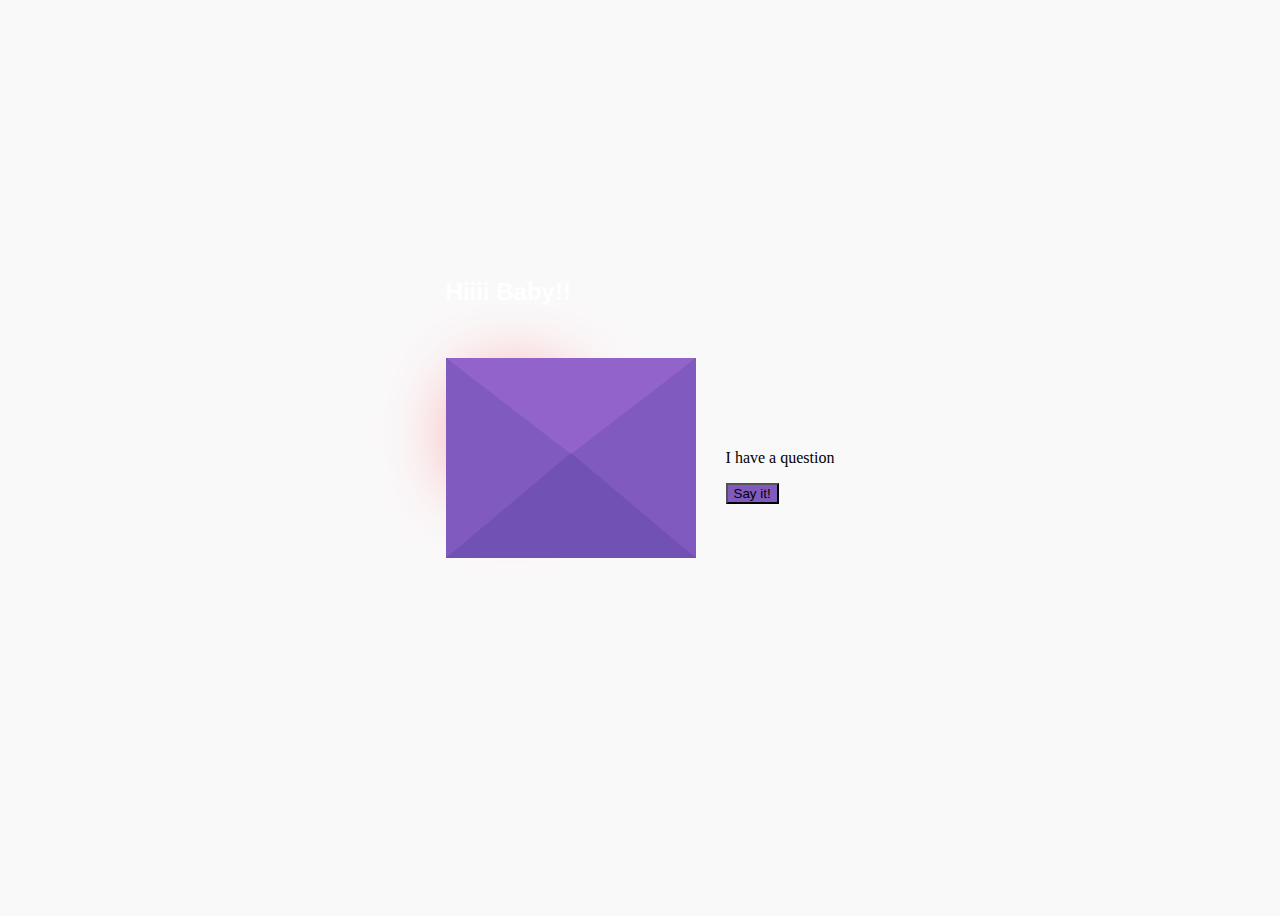
<file: index.html>
<!DOCTYPE html>
<html lang="en">
  <head>
    <meta charset="UTF-8" />
    <meta name="viewport" content="width=device-width, initial-scale=1.0" />
    <title>Card</title>
    <link rel="stylesheet" href="card.css" />
  </head>
  <body>
    <div class="envelope">
      <div class="back"></div>
      <div class="letter">
        <div class="heart"></div>
        <div class="text">
          <p>
            Many Many <br />
            Happy Returns of the Day, <br />
            My Sweet little Honey <br />
                      
          </p>
          
        </div>
      </div>
      <div class="front"></div>
      <div class="top"></div>
      <div class="shadow"></div>
      <div class="text1">
        <h2>Hiiii Baby!!</h2>
        
      </div>
    </div>
    <div class="question">
      <p>I have a question</p>
      <a href="hoverQuestion.html">
      <button class="say">Say it!</button></a>
    </div>
    
  </body>
</html>
</file>
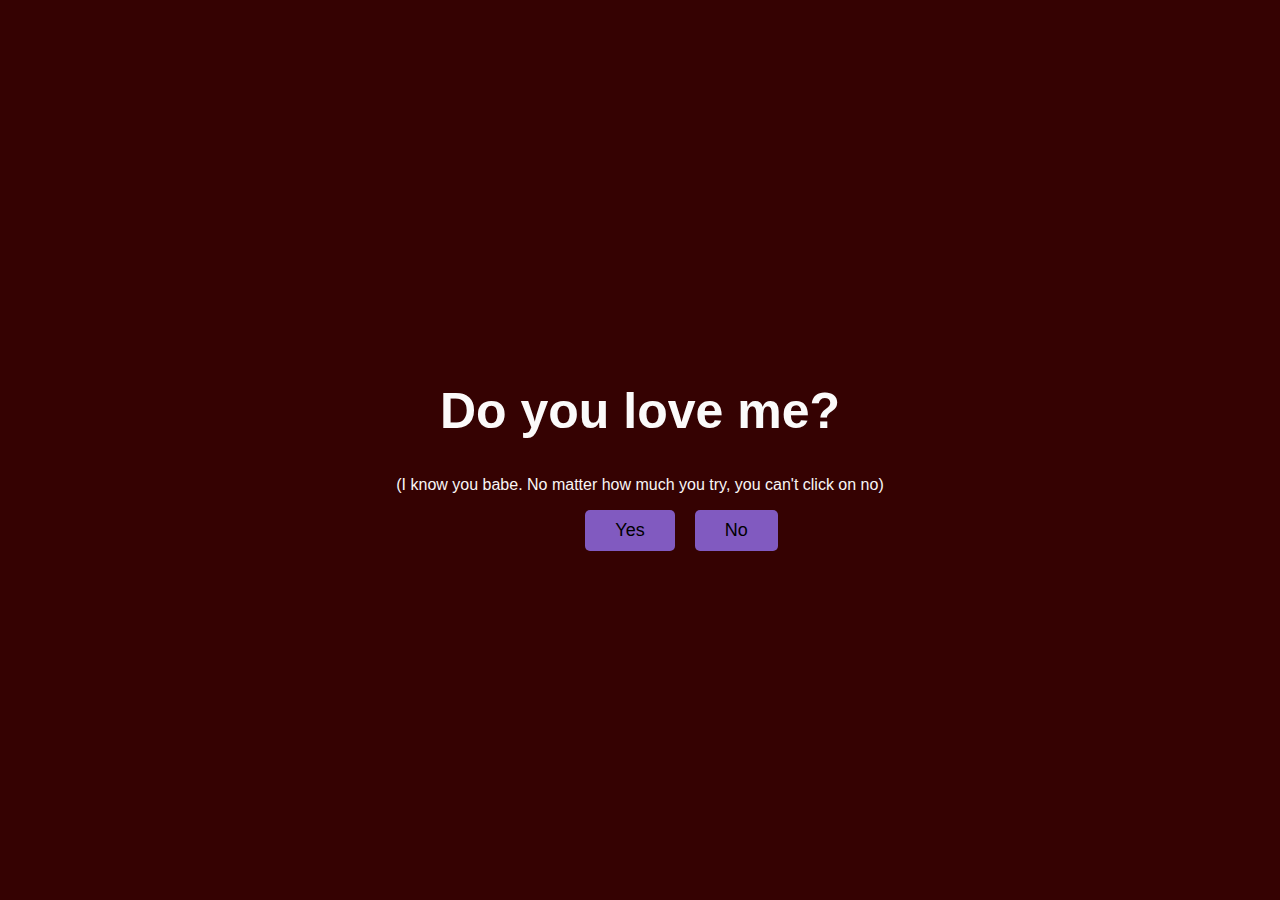
<file: hoverQuestion.html>
<html>
    <head>
        <meta charset="UTF-8">
        <meta name="viewport" content="device-width,initial-scale=1,user-scalable=1,maximum-scale=1,minimum-scale=1">
        <title>Question</title>
        <link rel="stylesheet" href="hover.css">
       
    </head>
    <body>
        <div class="app">
            <h1>Do you love me?</h1>
        
            <p>(I know you babe. No matter how much you try, you can't click on no)</p>
            
            <div class="buttonGroup">
                <a href="letter.html">
                    <button class="button--yes">Yes</button>
                </a>
                
                <a href="letter.html">
                    <button class="button--no">No</button>
                </a>
                
            </div>
           
        </div>
        

        <script src="hover.js"></script>
    </body>
</html>
</file>
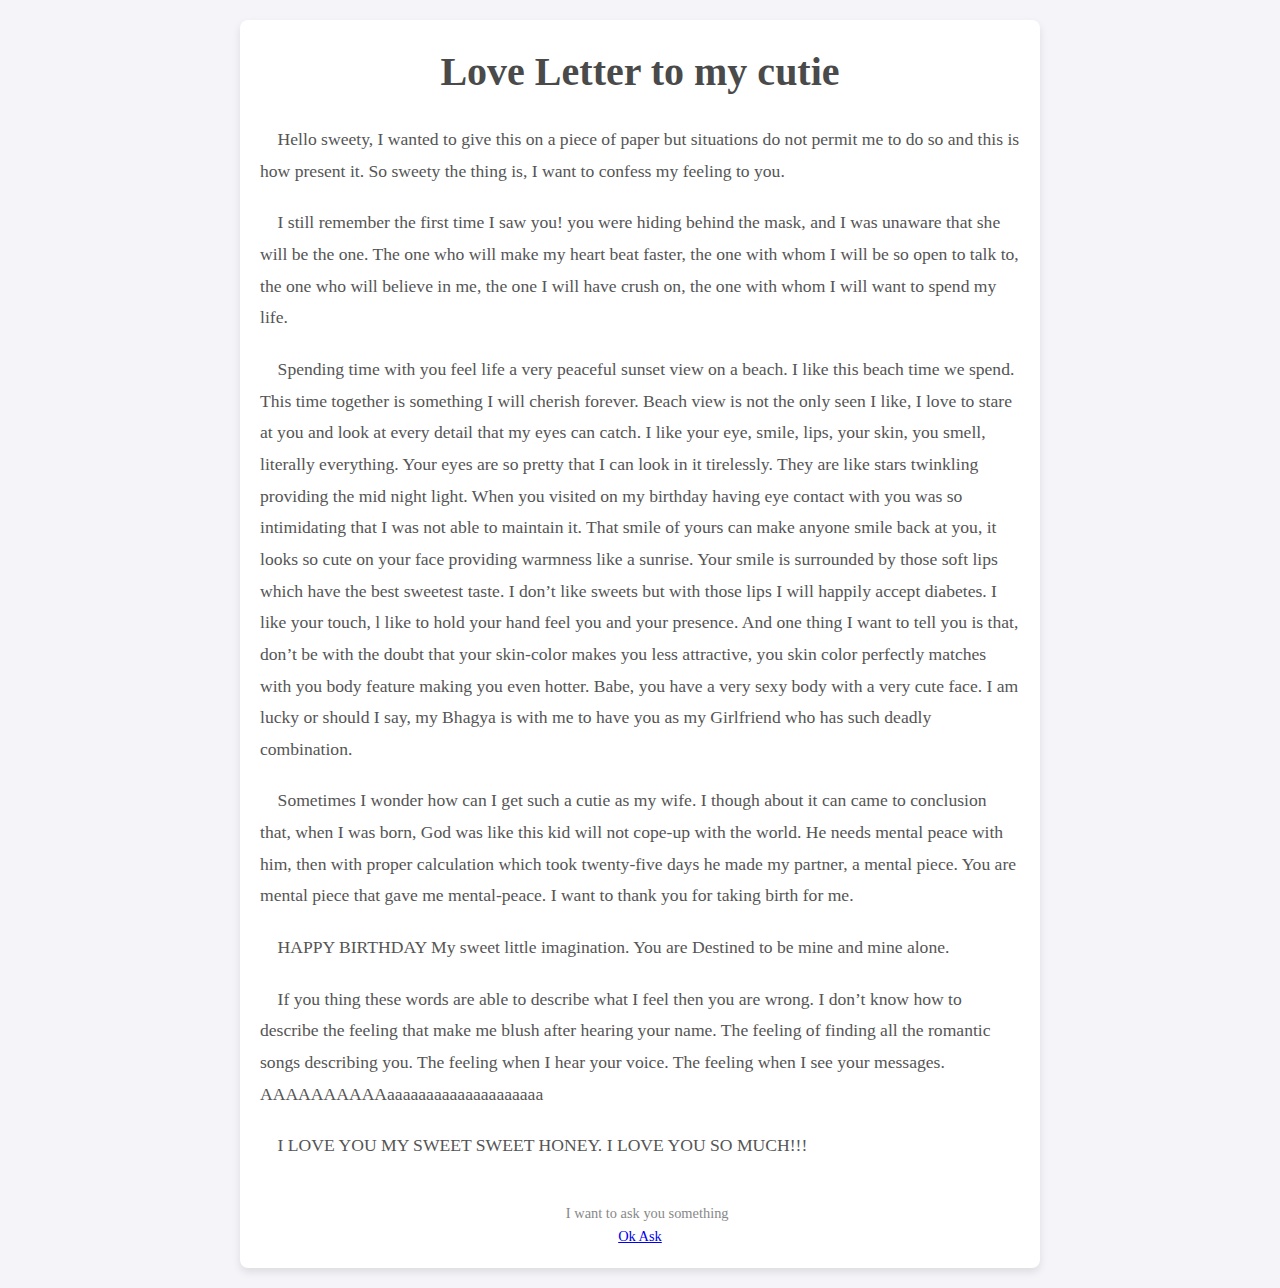
<file: letter.html>
<!DOCTYPE html>
<html lang="en">
<head>
    <meta charset="UTF-8">
    <meta name="viewport" content="width=device-width, initial-scale=1.0">
    <title>Real Content</title>
    <link rel="stylesheet" href="letter.css">
</head>
<body>

    <div class="content-container">
        <h1 class="main-title">Love Letter to my cutie</h1>
        <p class="intro-text">Hello sweety, I wanted to give this on a piece of paper but situations do not permit me to do so and this is how present it. So sweety the thing is, I want to confess my feeling to you.</p>
        
        <p class="section-text">I still remember the first time I saw you! you were hiding behind the mask, and I was unaware that she will be the one. The one who will make my heart beat faster, the one with whom I will be so open to talk to, the one who will believe in me, the one I will have crush on, the one with whom I will want to spend my life.</p>

        <p class="section-text">Spending time with you feel life a very peaceful sunset view on a beach. I like this beach time we spend. This time together is something I will cherish forever. Beach view is not the only seen I like, I love to stare at you and look at every detail that my eyes can catch. I like your eye, smile, lips, your skin, you smell, literally everything. Your eyes are so pretty that I can look in it tirelessly. They are like stars twinkling providing the mid night light. When you visited on my birthday having eye contact with you was so intimidating that I was not able to maintain it. That smile of yours can make anyone smile back at you, it looks so cute on your face providing warmness like a sunrise. Your smile is surrounded by those soft lips which have the best sweetest taste. I don’t like sweets but with those lips I will happily accept diabetes. I like your touch, l like to hold your hand feel you and your presence. And one thing I want to tell you is that, don’t be with the doubt that your skin-color makes you less attractive, you skin color perfectly matches with you body feature making you even hotter. Babe, you have a very sexy body with a very cute face. I am lucky or should I say, my Bhagya is with me to have you as my Girlfriend who has such deadly combination.</p>

        <p class="section-text">Sometimes I wonder how can I get such a cutie as my wife. I though about it can came to conclusion that, when I was born, God was like this kid will not cope-up with the world. He needs mental peace with him, then with proper calculation which took twenty-five days he made my partner, a mental piece. You are mental piece that gave me mental-peace. I want to thank you for taking birth for me.</p>

        <p class="section-text">HAPPY BIRTHDAY My sweet little imagination. You are Destined to be mine and mine alone.</p>

        <p class="section-text">If you thing these words are able to describe what I feel then you are wrong. I don’t know how to describe the feeling that make me blush after hearing your name. The feeling of finding all the romantic songs describing you. The feeling when I hear your voice. The feeling when I see your messages. AAAAAAAAAAaaaaaaaaaaaaaaaaaaaa</p>

        <p class="section-text">I LOVE YOU MY SWEET SWEET HONEY. I LOVE YOU SO MUCH!!!</p>

        <footer class="footer">
            <p>I want to ask you something</p>
            <a href="last1.html">Ok Ask</a>
        </footer>
    </div>

</body>
</html>
</file>
<file: card.css>
body {
    display: flex;
    align-items: center;
    justify-content: center;
    height: 100vh;
    background: #faf9fa;
  }
  .envelope {
    position: relative;
    cursor: pointer;
  }

  .question{
    margin-left: 30px;

  }
  
  .say{
    position: absolute;
    background-color: #815ac0;
    align-items: center;
    justify-content: center;
  }

  .back {
    position: relative;
    width: 250px;
    height: 200px;
    background: #6247aa;
  }
  .front {
    position: absolute;
    border-right: 130px solid #815ac0;
    border-top: 100px solid transparent;
    border-bottom: 100px solid transparent;
    height: 0;
    width: 0;
    top: 0;
    left: 120px;
    z-index: 3;
  }
  .front:before {
    content: "";
    position: absolute;
    border-left: 130px solid #815ac0;
    border-top: 100px solid transparent;
    border-bottom: 100px solid transparent;
    height: 0;
    width: 0;
    top: -100px;
    left: -120px;
  }
  .front:after {
    content: "";
    position: absolute;
    border-bottom: 105px solid #7251b5;
    border-left: 125px solid transparent;
    border-right: 125px solid transparent;
    height: 0;
    width: 0;
    top: -5px;
    left: -120px;
  }
  .top {
    position: absolute;
    border-top: 105px solid #9163cb;
    border-left: 125px solid transparent;
    border-right: 125px solid transparent;
    height: 0;
    width: 0;
    top: 0;
    transform-origin: top;
    transition: 0.4s;
  }
  .envelope:hover .top {
    transform: rotateX(160deg);
  }
  .letter {
    position: absolute;
    background: white;
    width: 230px;
    height: 180px;
    top: 10px;
    left: 10px;
    transition: 0.2s;
  }
  .envelope:hover .letter {
    transform: translateY(-100px);
    z-index: 2;
  }
  .text1 {
    position: absolute;
    color: white;
    font-family: sans-serif;
    top: -50%;
  }
  .text {
    text-align: center;
    font-size: 11px;
    font-family: Arial, Helvetica, sans-serif;
    margin-top: 20px;
    font-weight: bold;
    color: black;
    position: relative;
    top: -20px;
    left: 20px;
  }
  
  /*---heart -----*/
  .heart {
    background-color: red;
    height: 70px;
    width: 70px;
    position: relative;
    top: 20px;
    left: 20px;
    transform: rotate(-45deg);
    box-shadow: -5px 10px 90px red;
    animation: untoldcoding 0.8s linear infinite;
  }
  
  @keyframes untoldcoding {
    0% {
      transform: rotate(-45deg) scale(1.05);
    }
    70% {
      transform: rotate(-45deg) scale(1);
    }
    100% {
      transform: rotate(-45deg) scale(0.8);
    }
  }
  .heart:before {
    content: "";
    position: absolute;
    height: 70px;
    width: 70px;
    background-color: red;
    top: -40px;
    border-radius: 50px;
  }
  .heart:after {
    content: "";
    position: absolute;
    height: 70px;
    width: 70px;
    background-color: red;
    right: -40px;
    border-radius: 50px;
  }
</file>
<file: hover.css>
/* General Styles */
body {
    background-color: rgb(53, 2, 2);
    margin: 0;
    padding: 0;
    box-sizing: border-box;
    font-family: Arial, sans-serif;
}
/* App Container */
.app {
    width: 100%;
    height: 100vh;
    display: flex;
    flex-direction: column;
    align-items: center;
    justify-content: center;
} 

/* Header Styling */
h1 {
    color: rgb(251, 250, 250);
    font-size: 50px;
    margin-bottom: 20px;
}

p{
    color: rgb(249, 246, 246);
}

/* Button Group */
.buttonGroup {
    display: flex;
    gap: 20px;
}

/* Buttons Styling */
button {
    cursor: pointer;
    padding: 10px 30px;
    background-color:#815ac0 ;
    border: none;
    border-radius: 5px;
    font-size: 18px;
    transition: background-color 0.3s ease, transform 0.2s ease;
    position: relative;
}

button:hover {
    background-color: red;
    transform: scale(1.1);
}

.button--no{
    position: absolute;
}
</file>
<file: letter.css>
/* General Reset */
* {
    margin: 0;
    padding: 0;
    box-sizing: border-box;
}

/* Body Styling */
body {
    font-family: 'Georgia', serif;
    background-color: #f4f4f9;
    color: #333;
    line-height: 1.6;
    padding: 20px;
}

/* Container for content */
.content-container {
    max-width: 800px;
    margin: 0 auto;
    padding: 20px;
    background-color: #ffffff;
    border-radius: 8px;
    box-shadow: 0 4px 8px rgba(0, 0, 0, 0.1);
}

/* Main Title Styling */
.main-title {
    font-size: 2.5rem;
    font-weight: 700;
    color: #4a4a4a;
    text-align: center;
    margin-bottom: 20px;
}

/* Subtitle Styling */
.sub-title {
    font-size: 1.8rem;
    font-weight: 600;
    color: #2a2a2a;
    margin-top: 30px;
    margin-bottom: 15px;
}

/* Paragraph/Text Styling */
.intro-text, .section-text {
    font-size: 1.1rem;
    color: #555;
    line-height: 1.8;
    margin-bottom: 20px;
}

/* Footer Styling */
.footer {
    text-align: center;
    font-size: 0.9rem;
    color: #888;
    margin-top: 40px;
}

/* Adding a subtle hover effect to headings */
.intro-text,.section-text{
    transition: color 0.3s ease;
}

.intro-text:hover ,.section-text:hover {
    color: #ff6347; /* Tomato color for a gentle hover effect */
}

/* Adding some spacing and indentation to the text */
p {
    text-indent: 1em;
}

/* Optional: Adding a subtle background color for the container */
.content-container {
    background-color: #ffffff;
}

/* Add responsiveness for smaller screens */
@media (max-width: 768px) {
    .content-container {
        padding: 15px;
    }

    .main-title {
        font-size: 2rem;
    }

    .sub-title {
        font-size: 1.5rem;
    }

    .intro-text, .section-text {
        font-size: 1rem;
    }
}
</file>
